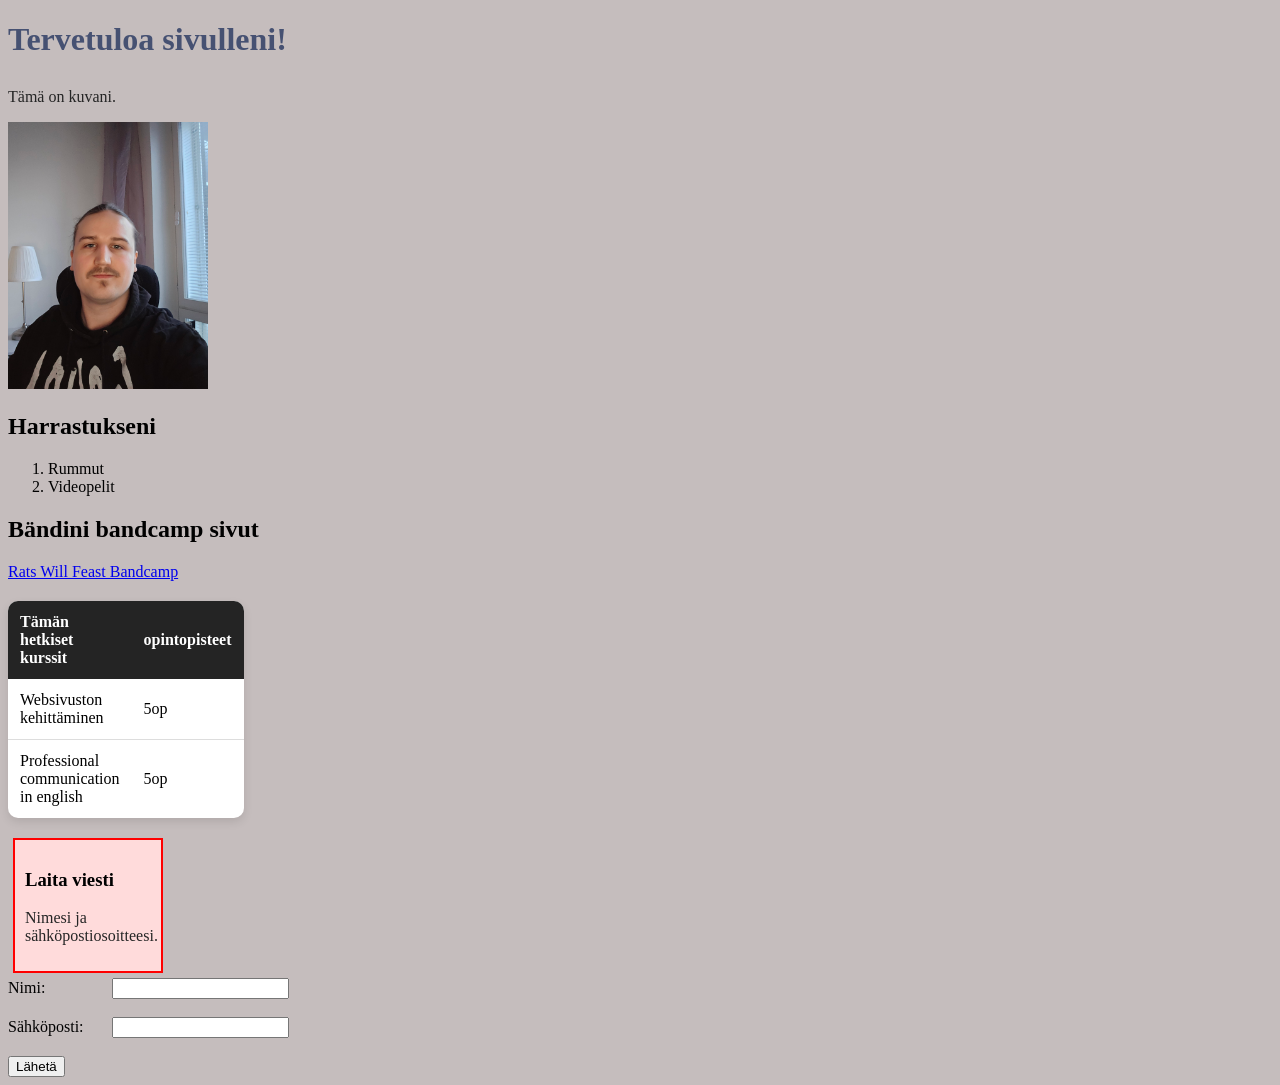
<file: index.html>
<!DOCTYPE html>
<html lang="fi">
<head>
    <meta charset="UTF-8">
    <style>
    h1 {
      color: rgb(216, 18, 18);
    }
    </style>
    <title>Aaronin sivu</title>
    <link rel="stylesheet" href="style.css">
</head>
<body>

    <h1 style="color: rgb(70, 81, 114);">Tervetuloa sivulleni!</h1>
    <p>Tämä on kuvani.</p>
    <img src="20260103_152917.jpg" alt="Kuva Aaronista" style="width: 200px; height: auto;">

    <h2>Harrastukseni</h2>
    <ol>
        <li>Rummut</li>
        <li>Videopelit</li>
    </ol>

    <h2>Bändini bandcamp sivut</h2>
    <a href="https://ratswillfeast.bandcamp.com/music">Rats Will Feast Bandcamp</a>

    <table>
        <tr>
            <th>Tämän hetkiset kurssit</th>
            <th>opintopisteet</th>
        </tr>
        <tr>
            <td>Websivuston kehittäminen</td>
            <td>5op</td>
        </tr>
        <tr>
            <td>Professional communication in english</td>
            <td>5op</td>
        </tr>
    </table>

    <div class="content-box">
  <h3>Laita viesti</h3>
  <p>Nimesi ja sähköpostiosoitteesi.</p>
</div>

    <form>
        <label for="nimi">Nimi:</label>
        <input type="text" id="nimi" name="nimi"><br><br>

        <label for="sahkoposti">Sähköposti:</label>
        <input type="email" id="sahkoposti" name="sahkoposti"><br><br>

        <input type="submit" value="Lähetä">
    </form>

</body>
</html>
</file>
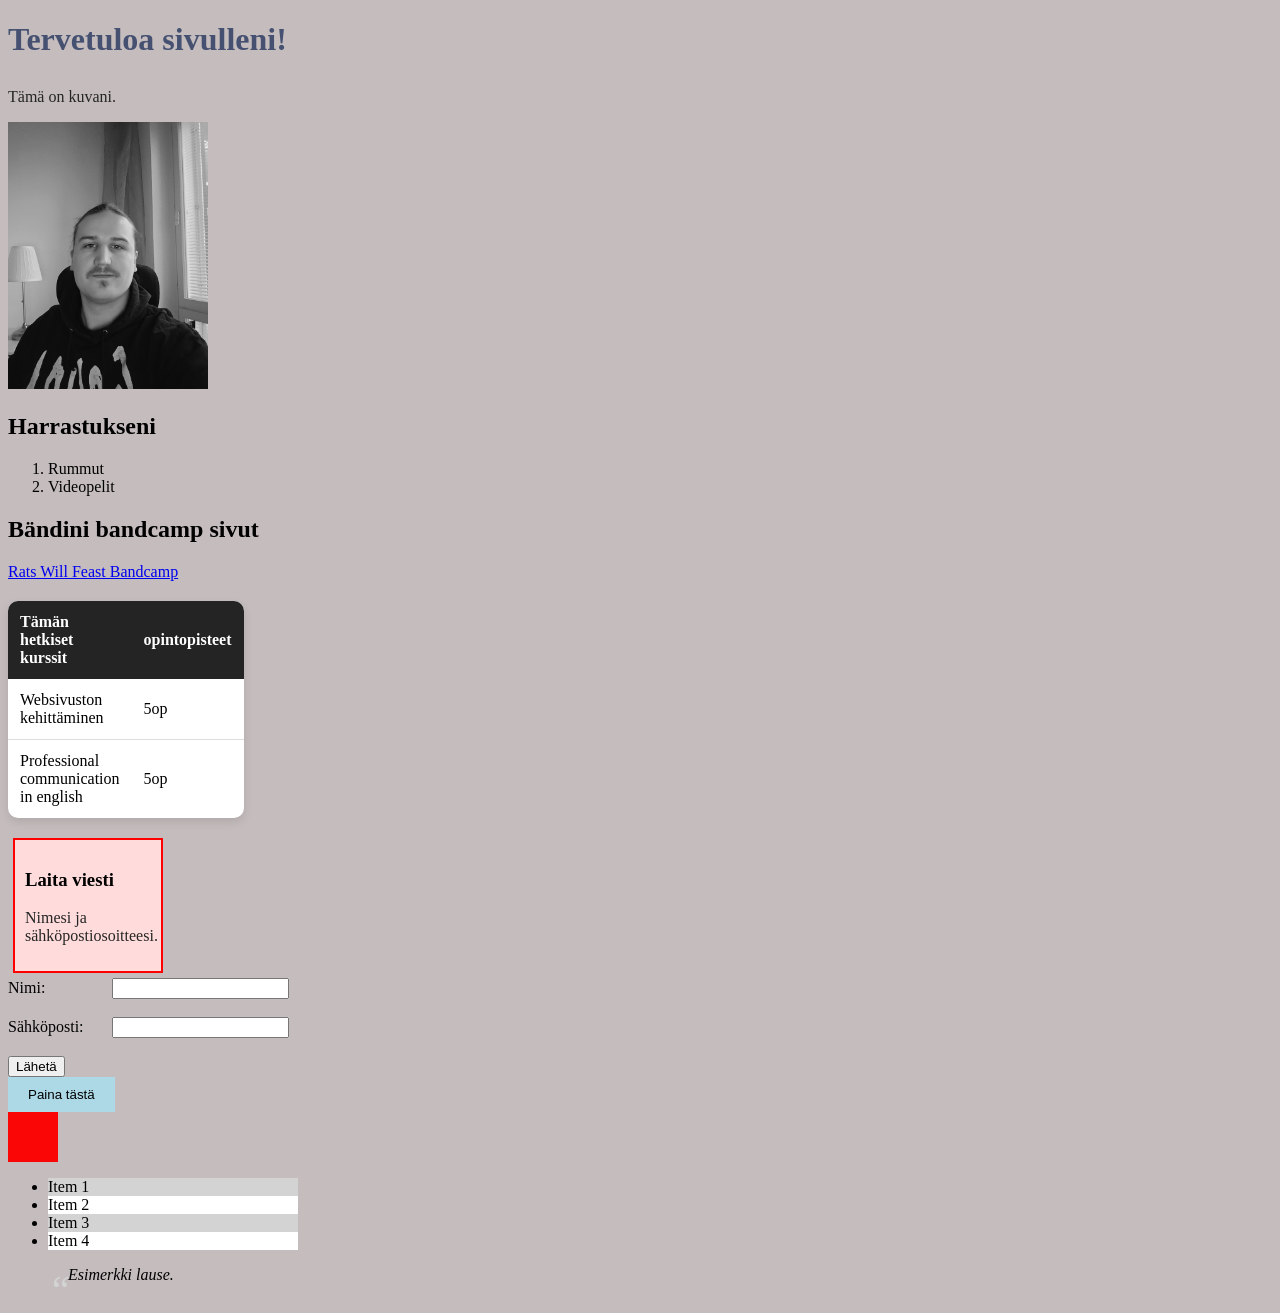
<file: WS03/index.html>
<!DOCTYPE html>
<html lang="fi">
<head>
    <meta charset="UTF-8">
    <style>
    h1 {
      color: rgb(216, 18, 18);
    }
    </style>
    <title>Aaronin sivu</title>
    <link rel="stylesheet" href="style.css">
</head>
<body>

    <h1 style="color: rgb(70, 81, 114);">Tervetuloa sivulleni!</h1>
    <p>Tämä on kuvani.</p>
    <img src="20260103_152917.jpg" alt="Kuva Aaronista" style="width: 200px; height: auto;" class="filter-image">

    <h2>Harrastukseni</h2>
    <ol>
        <li>Rummut</li>
        <li>Videopelit</li>
    </ol>

    <h2>Bändini bandcamp sivut</h2>
    <a href="https://ratswillfeast.bandcamp.com/music">Rats Will Feast Bandcamp</a>

    <table>
        <tr>
            <th>Tämän hetkiset kurssit</th>
            <th>opintopisteet</th>
        </tr>
        <tr>
            <td>Websivuston kehittäminen</td>
            <td>5op</td>
        </tr>
        <tr>
            <td>Professional communication in english</td>
            <td>5op</td>
        </tr>
    </table>

    <div class="content-box">
  <h3>Laita viesti</h3>
  <p>Nimesi ja sähköpostiosoitteesi.</p>
</div>

    <form>
        <label for="nimi">Nimi:</label>
        <input type="text" id="nimi" name="nimi"><br><br>

        <label for="sahkoposti">Sähköposti:</label>
        <input type="email" id="sahkoposti" name="sahkoposti"><br><br>

        <input type="submit" value="Lähetä">
    </form>

    <button class="transition-button">Paina tästä</button>

    <div class="animation-box"></div>

    <ul class="pseudo-list">
        <li>Item 1</li>
        <li>Item 2</li>
        <li>Item 3</li>
        <li>Item 4</li>
      </ul>
      
      <blockquote class="quote">
        Esimerkki lause.
      </blockquote>

</body>
</html>
</file>
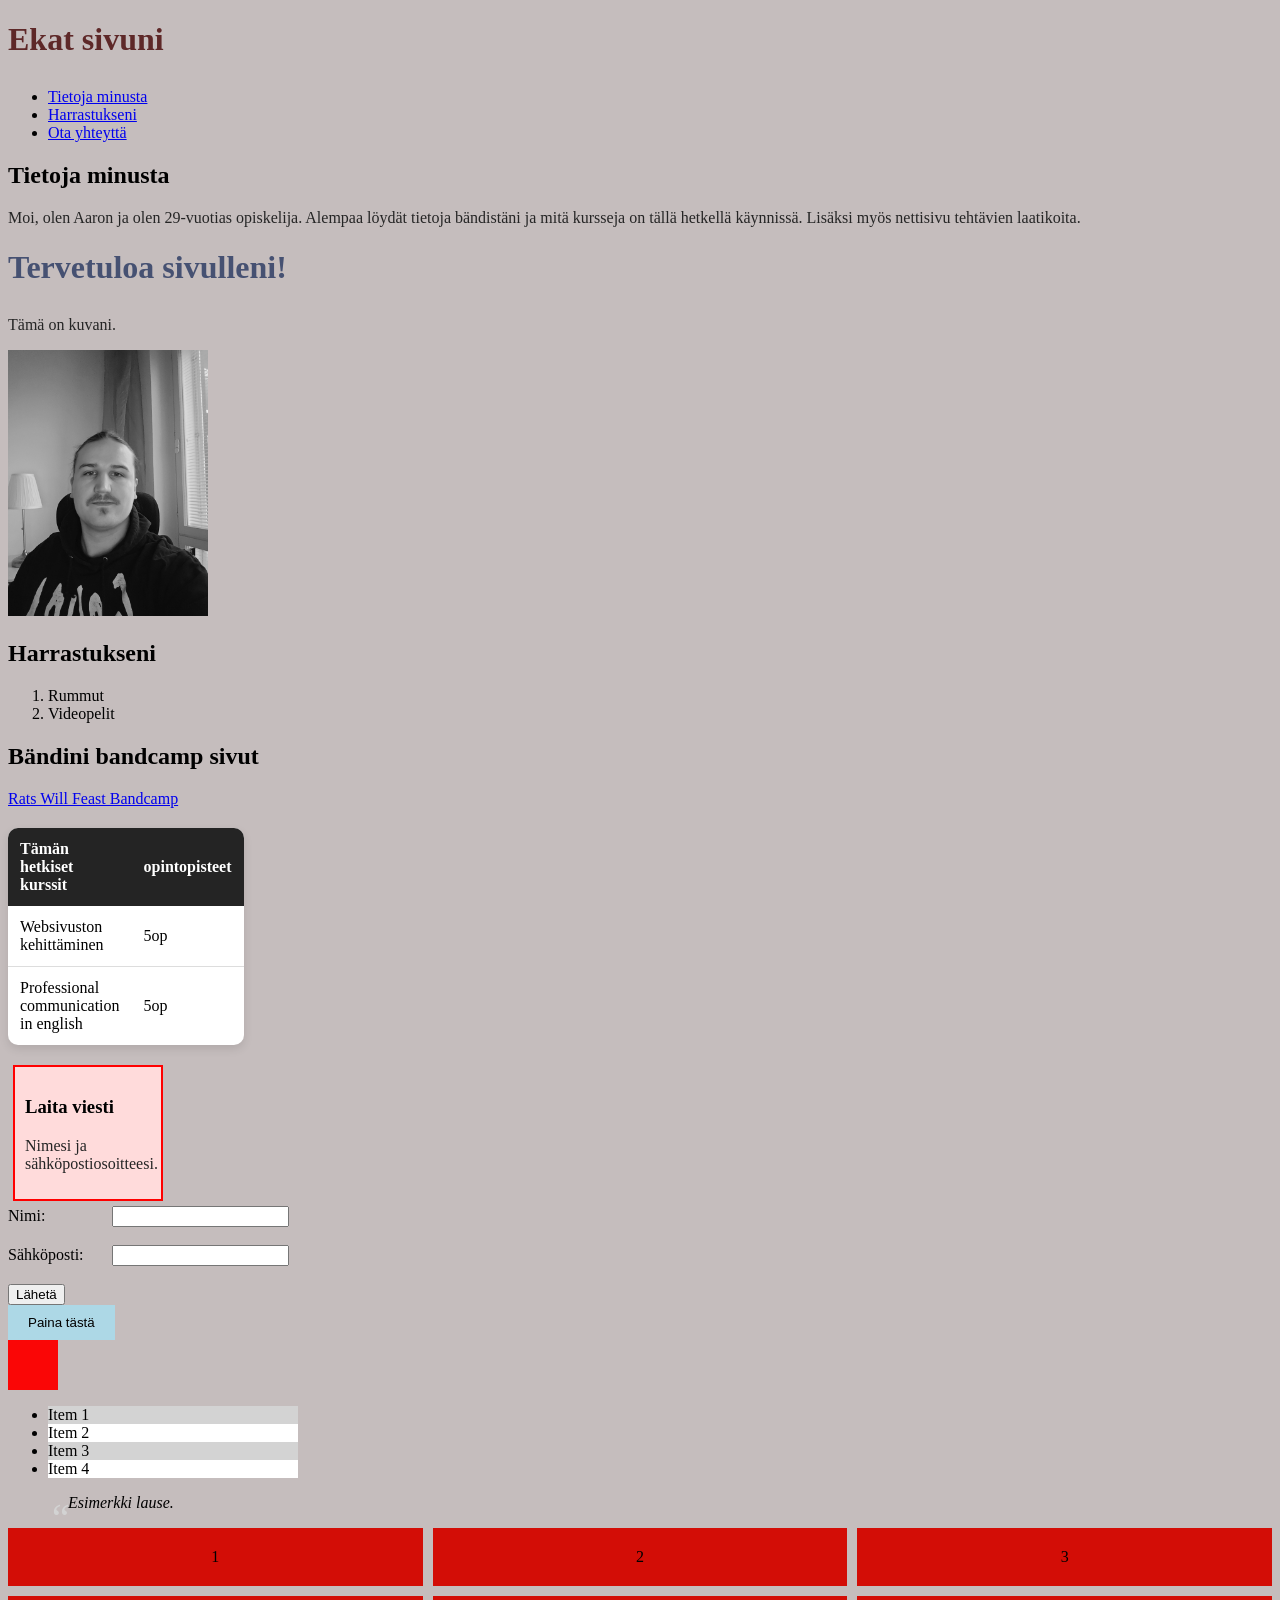
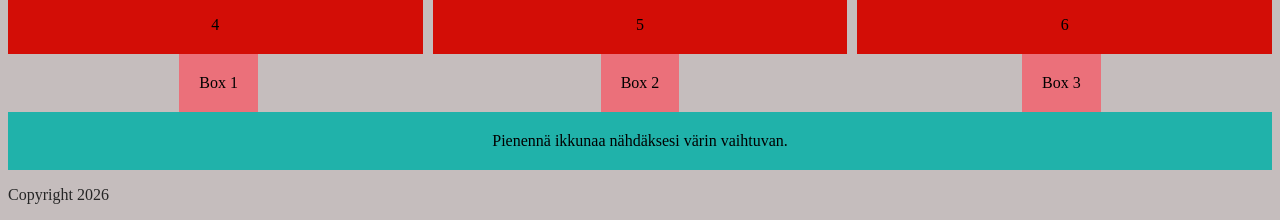
<file: WS04/index.html>
<!DOCTYPE html>
<html lang="fi">
<head>
    <meta charset="UTF-8">
    <style>
    h1 {
      color: rgb(94, 40, 40);
    }
    </style>
    <title>Aaronin sivu</title>
    <link rel="stylesheet" href="style.css">
</head>
<body>

<header>
  <h1>Ekat sivuni</h1>
  <nav>
    <ul>
      <li><a href="#tietoja-minusta">Tietoja minusta</a></li>
      <li><a href="#harrastukseni">Harrastukseni</a></li>
      <li><a href="#ota-yhteytta">Ota yhteyttä</a></li>
    </ul>
  </nav>
</header>

<main>
  <section id="tietoja-minusta">
    <h2>Tietoja minusta</h2>
    <p>Moi, olen Aaron ja olen 29-vuotias opiskelija. Alempaa löydät tietoja bändistäni ja mitä kursseja on tällä hetkellä käynnissä. Lisäksi myös nettisivu tehtävien laatikoita.</p>
  </section>
</main>


    <h1 style="color: rgb(70, 81, 114);">Tervetuloa sivulleni!</h1>
    <p>Tämä on kuvani.</p>
    <img src="20260103_152917.jpg" alt="Kuva Aaronista" style="width: 200px; height: auto;" class="filter-image">

    <h2 id="harrastukseni">Harrastukseni</h2>
    <ol>
        <li>Rummut</li>
        <li>Videopelit</li>
    </ol>

    <h2>Bändini bandcamp sivut</h2>
    <a href="https://ratswillfeast.bandcamp.com/music">Rats Will Feast Bandcamp</a>

    <table>
        <tr>
            <th>Tämän hetkiset kurssit</th>
            <th>opintopisteet</th>
        </tr>
        <tr>
            <td>Websivuston kehittäminen</td>
            <td>5op</td>
        </tr>
        <tr>
            <td>Professional communication in english</td>
            <td>5op</td>
        </tr>
    </table>

    <div class="content-box">
  <h3 id="ota-yhteytta">Laita viesti</h3>
  <p>Nimesi ja sähköpostiosoitteesi.</p>
</div>

    <form>
        <label for="nimi">Nimi:</label>
        <input type="text" id="nimi" name="nimi"><br><br>

        <label for="sahkoposti">Sähköposti:</label>
        <input type="email" id="sahkoposti" name="sahkoposti"><br><br>

        <input type="submit" value="Lähetä">
    </form>

    <button class="transition-button">Paina tästä</button>

    <div class="animation-box"></div>

    <ul class="pseudo-list">
        <li>Item 1</li>
        <li>Item 2</li>
        <li>Item 3</li>
        <li>Item 4</li>
      </ul>
      
      <blockquote class="quote">
        Esimerkki lause.
      </blockquote>

      <div class="grid-container">
  <div class="grid-item">1</div>
  <div class="grid-item">2</div>
  <div class="grid-item">3</div>
  <div class="grid-item">4</div>
  <div class="grid-item">5</div>
  <div class="grid-item">6</div>
</div>

<div class="flex-container">
  <div class="box">Box 1</div>
  <div class="box">Box 2</div>
  <div class="box">Box 3</div>
</div>

<div class="responsive-box">
    Pienennä ikkunaa nähdäksesi värin vaihtuvan.
</div>

<footer>
  <p>Copyright 2026</p>
</footer>

</body>
</html>
</file>
<file: style.css>
h1 {
    margin-bottom: 30px;
}
p {
      color: rgb(37, 37, 37);
    }
    
    body {
      background-color: rgb(197, 189, 189);
    }
    
    h1 {
      font-size: 2em;
    }

h2 {
    margin-top: 20px;
}
table {
    border-spacing: 0 10px; /* 10px väli riveihin */
}td, th {
    padding-left: 0;
    text-align : left;
    padding: 4px;
    
}
label {
    display: inline-block;
    width: 100px;
}
.content-box {
    width: 10%;
  padding: 10px;
  margin: 5px;
  background-color: #ffdbdb;
  border: 2px solid #ff0000;
}
table {
    border-collapse: collapse;
    width: 10%;
    margin: 20px 0;
    background-color: white;
    border-radius: 10px;
    overflow: hidden; /* tekee pyöristetyt kulmat */
    box-shadow: 0 4px 10px rgba(0,0,0,0.1);
}

th {
    background-color: #242424;
    color: white;
    padding: 12px;
    text-align: left;
}

td {
    padding: 12px;
    border-bottom: 1px solid #ddd;
}

tr:last-child td {
    border-bottom: none;
}

/* Hover efekti riveille */
tr:hover {
    background-color: #f5f5f5;
}
</file>
<file: WS03/style.css>
h1 {
    margin-bottom: 30px;
}
p {
      color: rgb(37, 37, 37);
    }
    
    body {
      background-color: rgb(197, 189, 189);
    }
    
    h1 {
      font-size: 2em;
    }

h2 {
    margin-top: 20px;
}
table {
    border-spacing: 0 10px; /* 10px väli riveihin */
}td, th {
    padding-left: 0;
    text-align : left;
    padding: 4px;
    
}
label {
    display: inline-block;
    width: 100px;
}
.content-box {
    width: 10%;
  padding: 10px;
  margin: 5px;
  background-color: #ffdbdb;
  border: 2px solid #ff0000;
}
table {
    border-collapse: collapse;
    width: 10%;
    margin: 20px 0;
    background-color: white;
    border-radius: 10px;
    overflow: hidden; /* tekee pyöristetyt kulmat */
    box-shadow: 0 4px 10px rgba(0,0,0,0.1);
}

th {
    background-color: #242424;
    color: white;
    padding: 12px;
    text-align: left;
}

td {
    padding: 12px;
    border-bottom: 1px solid #ddd;
}

tr:last-child td {
    border-bottom: none;
}

/* Hover efekti riveille */
tr:hover {
    background-color: #f5f5f5;
}

.transition-button {
        background-color: lightblue;
        padding: 10px 20px;
        border: none;
        cursor: pointer;
        transition: background-color 0.3s ease;
      }
      
      .transition-button:hover {
        background-color: lightcoral;
      }

      .animation-box {
        width: 50px;
        height: 50px;
        background-color: rgb(250, 6, 6);
        position: relative;
        animation: move 2s infinite alternate;
      }
      
      @keyframes move {
        from {
          left: 0;
        }
        to {
          left: 100px;
        }
      }

      .pseudo-list li:nth-child(odd) {
        background-color: lightgray;
        width: 250px;
      }
      
      .pseudo-list li:nth-child(even) {
        background-color: white;
        width: 250px;
        
      }

      .filter-image {
        filter: grayscale(100%);
        transition: filter 0.3s ease;
      }
      
      .filter-image:hover {
        filter: grayscale(0%);
      }

      .quote {
        position: relative;
        padding-left: 20px;
        font-style: italic;
      }
      
      .quote::before {
        content: '“';
        font-size: 40px;
        position: absolute;
        left: 0;
        top: 0;
        color: lightgray;
      }
</file>
<file: WS04/style.css>
h1 {
    margin-bottom: 30px;
}
p {
      color: rgb(37, 37, 37);
    }
    
    body {
      background-color: rgb(197, 189, 189);
    }
    
    h1 {
      font-size: 2em;
    }

h2 {
    margin-top: 20px;
}
table {
    border-spacing: 0 10px; /* 10px väli riveihin */
}td, th {
    padding-left: 0;
    text-align : left;
    padding: 4px;
    
}
label {
    display: inline-block;
    width: 100px;
}
.content-box {
    width: 10%;
  padding: 10px;
  margin: 5px;
  background-color: #ffdbdb;
  border: 2px solid #ff0000;
}
table {
    border-collapse: collapse;
    width: 10%;
    margin: 20px 0;
    background-color: white;
    border-radius: 10px;
    overflow: hidden; /* tekee pyöristetyt kulmat */
    box-shadow: 0 4px 10px rgba(0,0,0,0.1);
}

th {
    background-color: #242424;
    color: white;
    padding: 12px;
    text-align: left;
}

td {
    padding: 12px;
    border-bottom: 1px solid #ddd;
}

tr:last-child td {
    border-bottom: none;
}

/* Hover efekti riveille */
tr:hover {
    background-color: #f5f5f5;
}

.transition-button {
        background-color: lightblue;
        padding: 10px 20px;
        border: none;
        cursor: pointer;
        transition: background-color 0.3s ease;
      }
      
      .transition-button:hover {
        background-color: lightcoral;
      }

      .animation-box {
        width: 50px;
        height: 50px;
        background-color: rgb(250, 6, 6);
        position: relative;
        animation: move 2s infinite alternate;
      }
      
      @keyframes move {
        from {
          left: 0;
        }
        to {
          left: 100px;
        }
      }

      .pseudo-list li:nth-child(odd) {
        background-color: lightgray;
        width: 250px;
      }
      
      .pseudo-list li:nth-child(even) {
        background-color: white;
        width: 250px;
        
      }

      .filter-image {
        filter: grayscale(100%);
        transition: filter 0.3s ease;
      }
      
      .filter-image:hover {
        filter: grayscale(0%);
      }

      .quote {
        position: relative;
        padding-left: 20px;
        font-style: italic;
      }
      
      .quote::before {
        content: '“';
        font-size: 40px;
        position: absolute;
        left: 0;
        top: 0;
        color: lightgray;
      }

      .grid-container {
  display: grid;
  grid-template-columns: repeat(3, 1fr);
  grid-gap: 10px;
}

.grid-item {
  background-color: rgb(211, 13, 6);
  padding: 20px;
  text-align: center;
}

.flex-container {
  display: flex;
  justify-content: space-around;
  align-items: center;
}

.box {
  background-color: rgb(235, 112, 122);
  padding: 20px;
  text-align: center;
}

.responsive-box {
  padding: 20px;
  text-align: center;
}

@media (max-width: 800px) {
  .responsive-box {
    background-color: lightcoral;
  }
}

@media (min-width: 801px) {
  .responsive-box {
    background-color: lightseagreen;
  }
}
</file>
